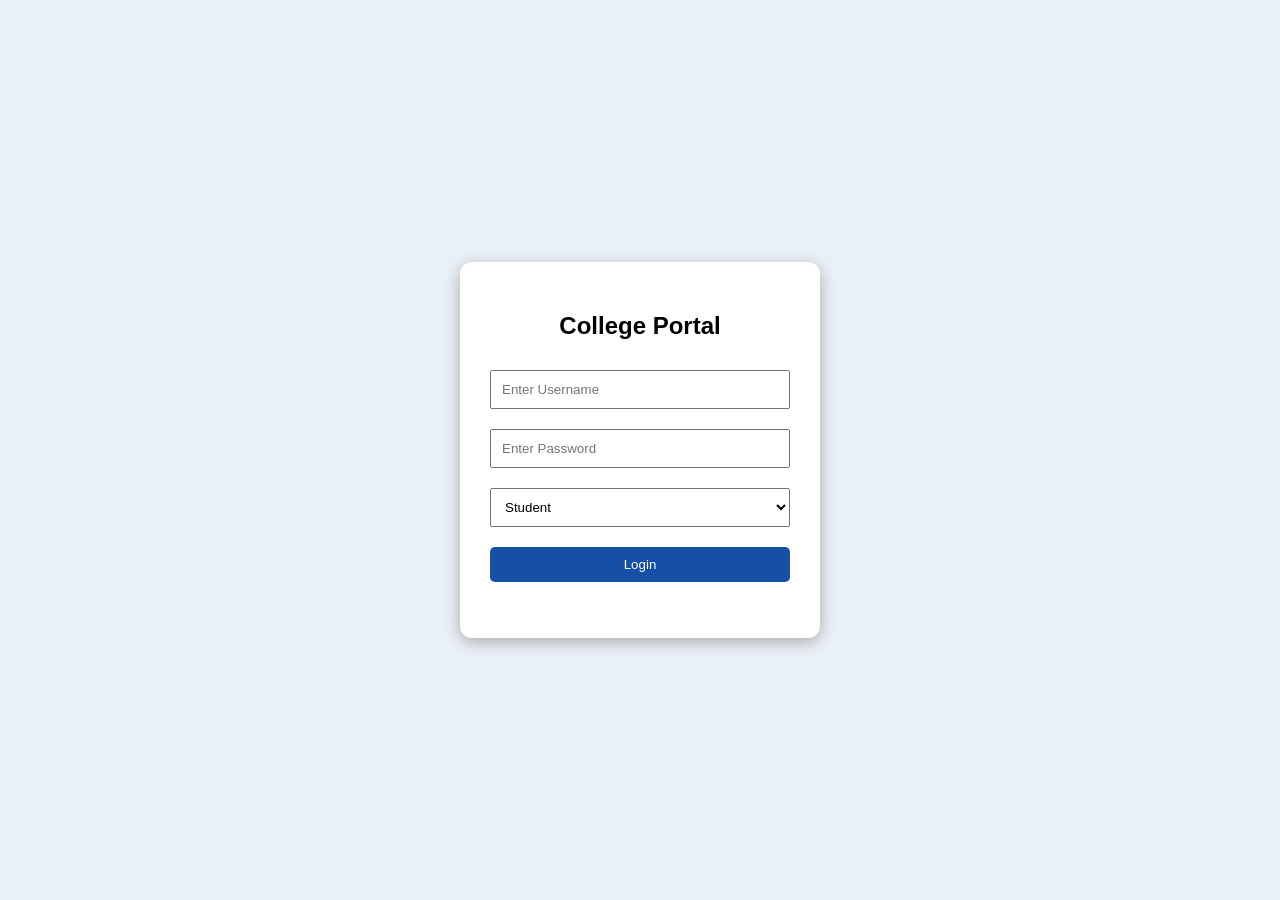
<file: index.html>
<!DOCTYPE html>
<html>
<head>
    <title>College Portal Login</title>
    <link rel="stylesheet" href="style.css">
</head>
<body>

    <div class="login-box">
        <h2>College Portal</h2>

        <input type="text" id="username" placeholder="Enter Username">
        <input type="password" id="password" placeholder="Enter Password">

        <select id="role">
            <option value="student">Student</option>
            <option value="admin">Admin</option>
        </select>

        <button onclick="login()">Login</button>
        <p id="message"></p>
    </div>

    <script src="script.js"></script>
</body>
</html>
</file>
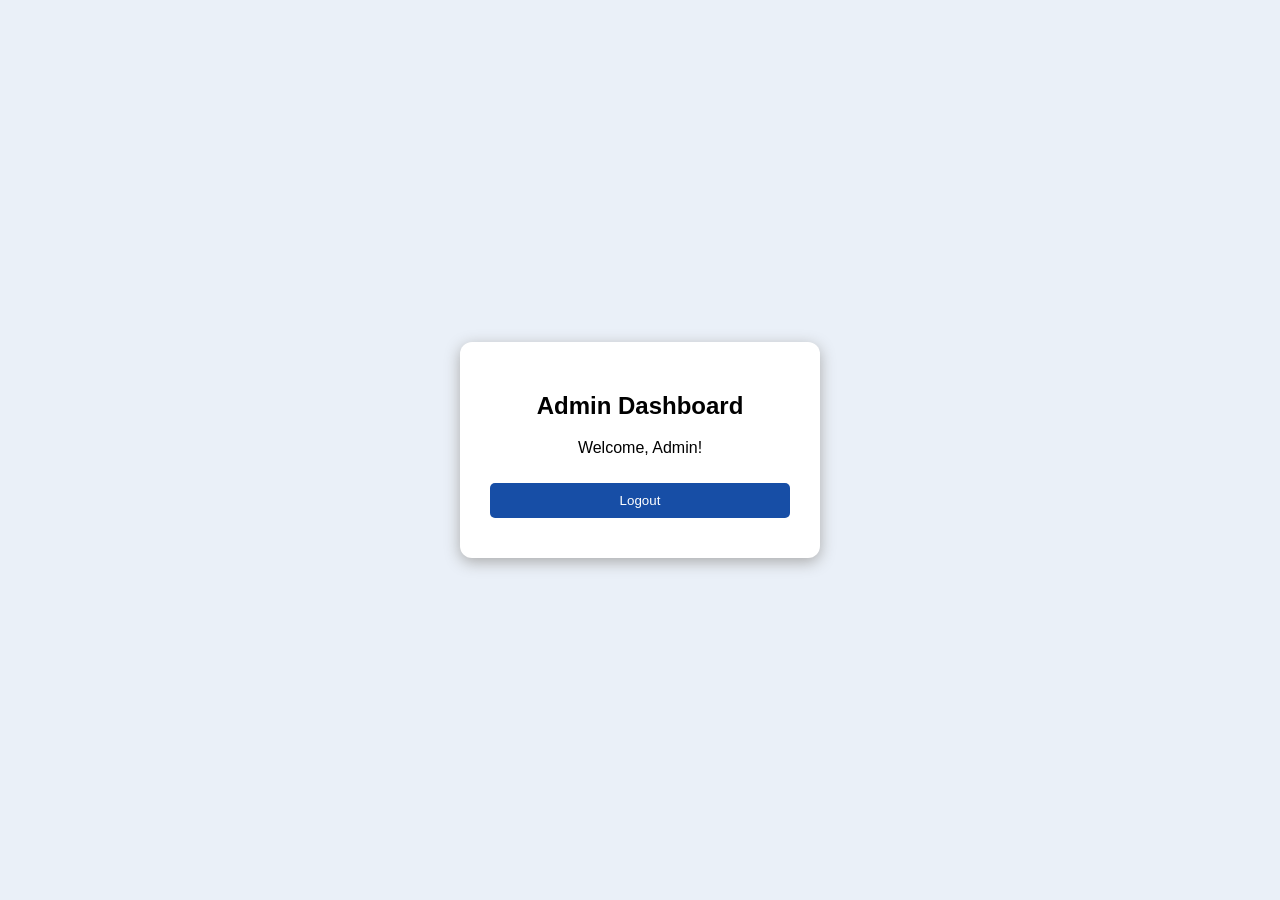
<file: admin.html>
<!DOCTYPE html>
<html>
<head>
    <title>Admin Dashboard</title>
    <link rel="stylesheet" href="style.css">
</head>
<body>
    <div class="login-box">
        <h2>Admin Dashboard</h2>
        <p>Welcome, Admin!</p>
        <button onclick="location.href='index.html'">
            Logout
        </button>
    </div>
</body>
</html>
</file>
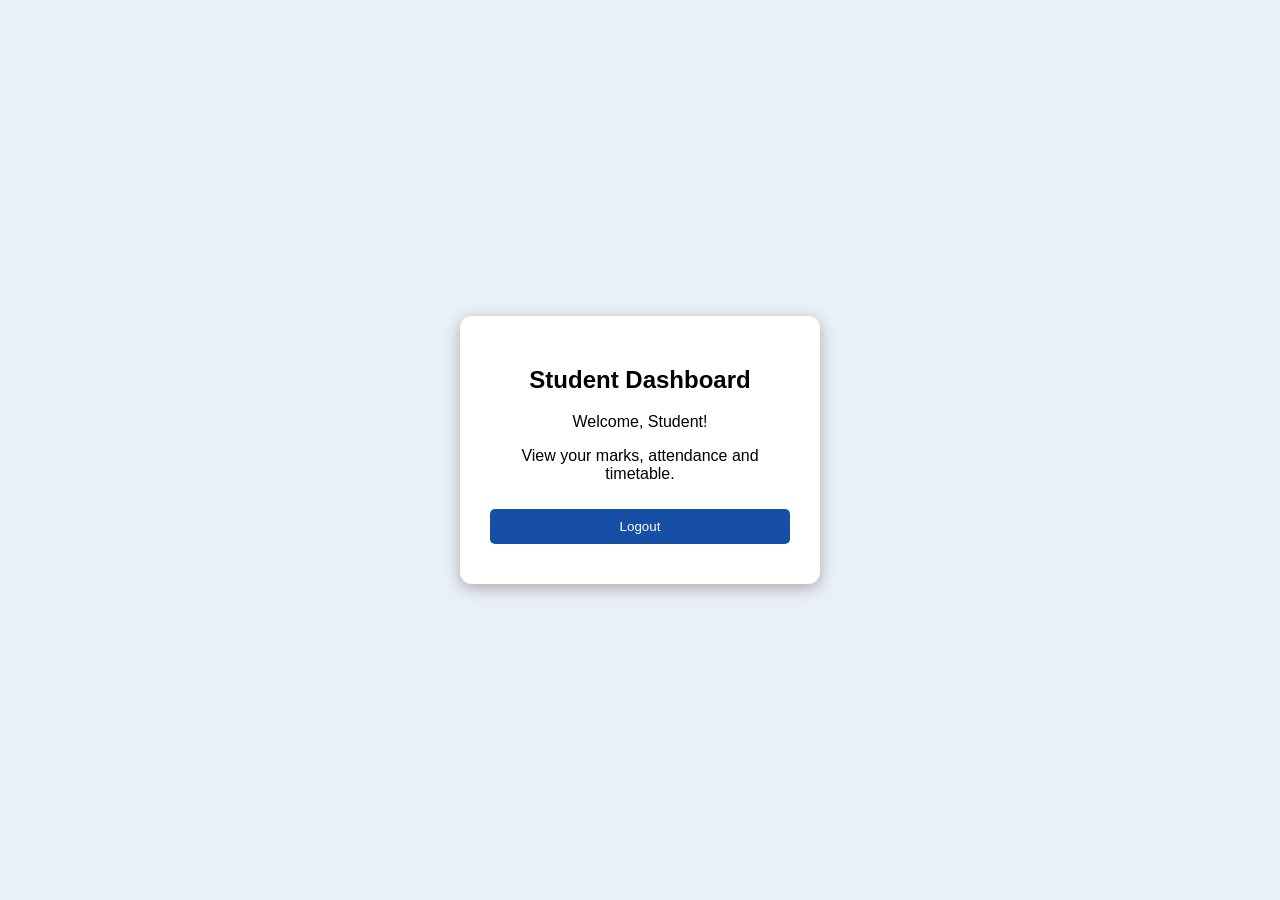
<file: student.html>
<!DOCTYPE html>
<html>
<head>
    <title>Student Dashboard</title>
    <link rel="stylesheet" href="style.css">
</head>
<body>
    <div class="login-box">
        <h2>Student Dashboard</h2>
        <p>Welcome, Student!</p>
        <p>View your marks, attendance and timetable.</p>
        <button onclick="location.href='index.html'">
            Logout
        </button>
    </div>
</body>
</html>
</file>
<file: style.css>
body {
    font-family: Arial, sans-serif;
    background: #eaf0f8;
    display: flex;
    justify-content: center;
    align-items: center;
    height: 100vh;
    margin: 0;
}

.login-box {
    background: white;
    padding: 30px;
    width: 300px;
    text-align: center;
    border-radius: 12px;
    box-shadow: 0 4px 15px #aaa;
}

input, select, button {
    width: 100%;
    padding: 10px;
    margin: 10px 0;
    box-sizing: border-box;
}

button {
    background: #174ea6;
    color: white;
    border: none;
    cursor: pointer;
    border-radius: 5px;
}

button:hover {
    background: #0d3475;
}
</file>
